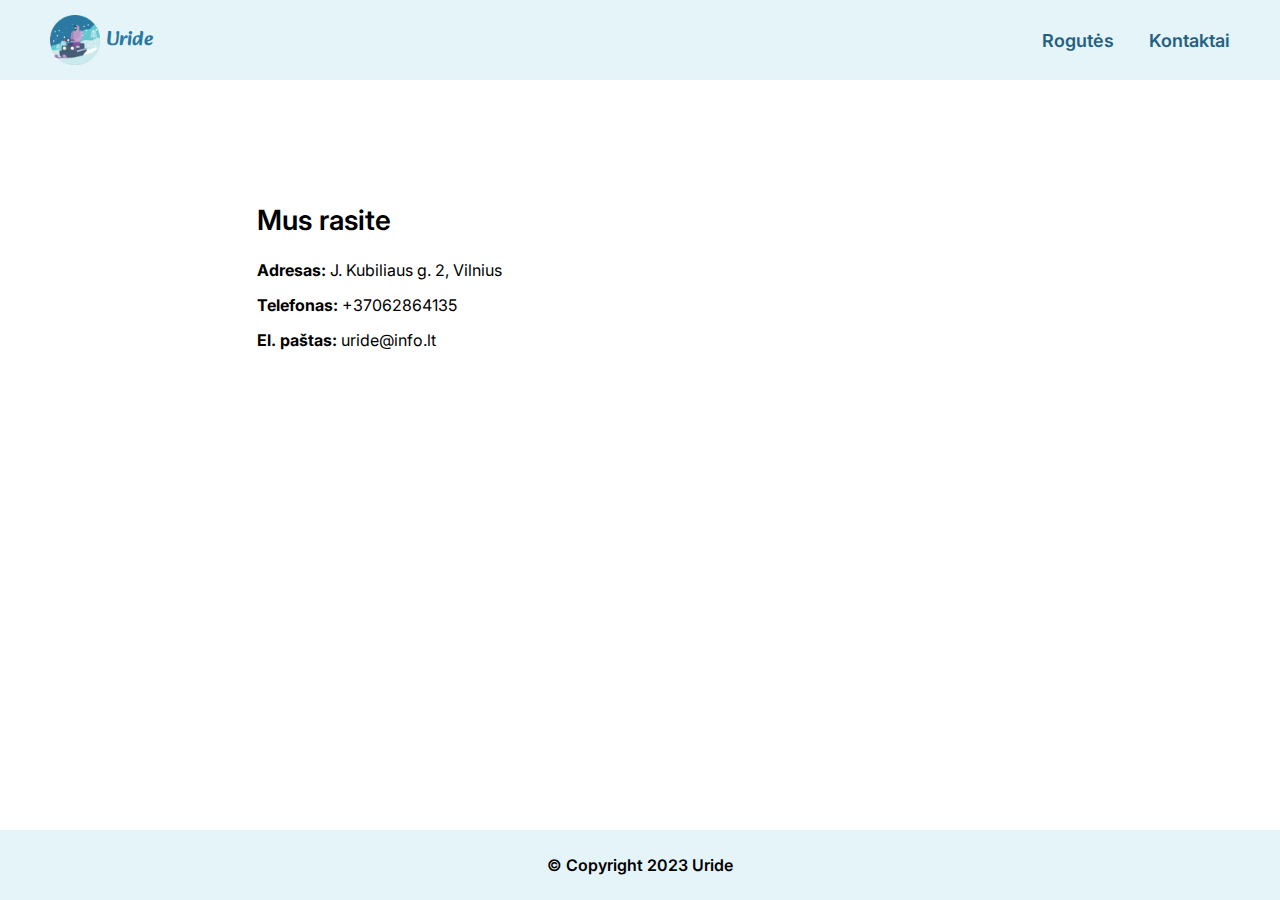
<file: contacts.html>
<!DOCTYPE html>
<html lang="en">
<head>
    <meta charset="UTF-8">
    <meta http-equiv="X-UA-Compatible" content="IE=edge">
    <meta name="viewport" content="width=device-width, initial-scale=1.0">
    <link rel="stylesheet" href="./styles.css" />
    <title>Uride Kontaktai</title>
    <link rel="preconnect" href="https://fonts.googleapis.com">
    <link rel="preconnect" href="https://fonts.gstatic.com" crossorigin>
    <link href="https://fonts.googleapis.com/css2?family=Alkatra:wght@500;600&family=Inter:wght@400;500;600;700;800&display=swap" rel="stylesheet">
</head>
<body>
  <div id="content-wrapper">
    <div class="header-wrapper">
      <div class="container">
        <div class="header">
          <a href="./index.html" class="logo-link">
            <div class="logo-wrapper">
              <img class="logo-image" src="./logo.png" alt="">
              <span class="logo-text">Uride</span>
            </div>
          </a>
          <ul class="navbar-list">
            <li class="navbar-item">
              <a href="./index.html" class="navbar-link">Rogutės</a>
            </li>
            <li class="navbar-item">
              <a href="./contacts.html" class="navbar-link">Kontaktai</a>
            </li>
          </ul>

          <div class="hamburger-menu">
            <span class="hamburger-menu-line"></span>
            <span class="hamburger-menu-line"></span>
            <span class="hamburger-menu-line"></span>
          </div>
        </div>
      </div>
    </div>
  
    <div class="contacts-wrapper">
      <div class="container">
            
        <div class="contacts">
          <div class="contacts-list-wrapper">
            <h2 class="contacts-title">Mus rasite</h2>
            <ul class="contacts-list">
              <li class="contact-item"><strong>Adresas: </strong><a class="contact-link" href="https://www.google.com/maps/place/J.+Kubiliaus+g.+2,+08234+Vilnius/@54.7081005,25.2955586,17z/data=!4m6!3m5!1s0x46dd96afe8f23287:0x394cb37a3a3903ea!8m2!3d54.7081005!4d25.2966932!16s%2Fg%2F11cncl354m" target="_blank">J. Kubiliaus g. 2, Vilnius</a>
              </li>
              <li class="contact-item"><strong>Telefonas: </strong><a class="contact-link" href="tel: +37062864135">+37062864135</a></li>
              <li class="contact-item"><strong>El. paštas: </strong><a class="contact-link" href="mailto: uride@pinfo.lt">uride@info.lt</a>
              </li>
            </ul>
          </div>
              
          <div class="map-wrapper">
            <iframe class="map" src="https://www.google.com/maps/embed?pb=!1m18!1m12!1m3!1d2305.086544673624!2d25.29555862955711!3d54.70810050000001!2m3!1f0!2f0!3f0!3m2!1i1024!2i768!4f13.1!3m3!1m2!1s0x46dd96afe8f23287%3A0x394cb37a3a3903ea!2sJ.%20Kubiliaus%20g.%202%2C%2008234%20Vilnius!5e0!3m2!1slt!2slt!4v1681161410758!5m2!1slt!2slt" width="600" height="450" style="border:0;" allowfullscreen="" loading="lazy" referrerpolicy="no-referrer-when-downgrade">
            </iframe>
          </div>
        </div>
      </div>
    </div>

  
    <div class="footer-wrapper">
      <div class="container">
        <div class="footer">
          <span class="footer-info">© Copyright 2023 Uride</span>
        </div>
      </div>
    </div>
  </div>

  <script>
    const hamburgerMenu = document.querySelector('.hamburger-menu');
    const navigationMenu = document.querySelector('.navbar-list');

    hamburgerMenu.addEventListener('click', () => {
      hamburgerMenu.classList.toggle('active');
      navigationMenu.classList.toggle('active');

    })

    document.querySelectorAll('.navbar-item').forEach(n => n.addEventListener('click', () => {
      hamburgerMenu.classList.remove('active');
      navigationMenu.classList.remove('active');
    }))
  </script>
</body>
</html>
</file>
<file: styles.css>
*, *::before, *::after {
  box-sizing: border-box;
}

body {
  margin: 0;
  font-family: 'Inter', sans-serif;
  min-width: 316px;
}

.container {
  max-width: 1300px;
  margin-right: auto;
  margin-left: auto;
  padding: 0 50px;
}

.header-wrapper {
  background-color:#e5f4f9;
  position: sticky;
  top: 0;
}

.header {
  display: flex;
  flex-wrap: wrap;
  justify-content: space-between;
  align-items: center;
  gap: 30px;
  padding: 15px 0;
}

.logo-link {
  text-decoration: none;
}

.logo-wrapper {
  display: flex;
  align-items: center;
  gap: 6px;
}

.logo-image {
  height: 50px;
  width: 50px;
  object-fit: cover;
}

.logo-text {
  font-family: 'Alkatra', cursive;
  font-size: 20px;
  font-weight: 600;
  color: #2979A2;
}

.navbar-list {
  list-style-type: none;
  padding: 0;
  margin: 0;
  display: flex;
  gap: 35px;
}

.navbar-link {
  text-decoration: none;
  color: #246181;
  font-weight: 600;
  font-size: 18px;
}

.navbar-link:hover {
  opacity: 0.7;
}

.hamburger-menu{
  display: none;
  cursor: pointer;
}

.hamburger-menu-line {
  display: block;
  width: 22px;
  height: 3px;
  margin: 5px 0;
  border-radius: 25px;
  background-color: #2979A2;
  transition: all 0.3s ease;
}

.title {
  text-align: center;
  font-size: 40px;
  margin: 60px 0 80px;
  color: #1e3b4a;
  font-family: 'Catamaran', sans-serif;
}

.main-menu {
  display: flex;
  flex-wrap: wrap;
  justify-content: center;
  align-items: stretch;
  gap: 50px;
  margin: 0 0 80px;
}

.menu-link {
  text-decoration: none;
  color: black;
  width: 320px;
  background-color: #fafafa
}

.menu-link:hover {
  box-shadow: 0px 9px 32px 12px rgba(0, 0, 0, 0.1)
}

.menu-item {
  display: flex;
  flex-direction: column;
}

.item-image {
  width: 100%;
  height: 240px;
  object-fit: cover;
}

.item-info-wrapper {
  display: flex;
  flex-direction: column;
  gap: 15px;
  padding: 20px;
}

.name-wrapper {
  display: flex;
  justify-content: space-between;
  align-items: flex-start;
  gap: 15px;
}

.item-name {
  width: 80%;
  font-size: 20px;
  font-weight: 600;
}



.footer-wrapper {
  background-color:#e5f4f9;
}

.footer {
  display: flex;
  justify-content: center;
  padding: 25px 0;
}

.footer-info {
  font-weight: 600;
}

@media (max-width: 406px) {
  .container {
    padding: 0 20px;
  }

  .navbar-list {
    position: fixed;
    right: -100%;
    top: 80px;
    gap: 25px;
    flex-direction: column;
    padding-top: 70px;
    background-color: rgba(229, 244, 249, 1);
    width: 100%;
    height: 45%;
    text-align: center;
    transition: 0.3s;
    z-index: 10;
  }
    
  .navbar-list.active {
    right: 0;
  }
    
  .navbar-item {
    margin: 0;
    /* top: 80px; */
  }

  .navbar-link {
    font-size: 18px;
    padding: 0;
  }

  .hamburger-menu {
    display: block;
    z-index: 10;
  }

  .hamburger-menu.active .hamburger-menu-line:nth-child(2) {
    opacity: 0;
}

.hamburger-menu.active .hamburger-menu-line:nth-child(1) {
    transform: translateY(8px) rotate(45deg);
}

.hamburger-menu.active .hamburger-menu-line:nth-child(3) {
    transform: translateY(-8px) rotate(-45deg);
}

  .menu-link {
    width: 100%
  }

  .item-image {
    height: unset;
  }

  .item-name {
    width: 70%;
  }
}


/* sledding.html */
.sledding-wrapper {
  height: calc(100vh - 250px);
}

.sledding-section {
  margin: 100px 0;
  display: flex;
  justify-content: center;
  align-items: center;
  gap: 70px;
}

.sledding-image {
  width: 40%;
}

.sledding-info {
  width: 40%;
  display: flex;
  flex-direction: column;
  /* margin-top: 40px; */
}

.sledding-title {
  margin: 0 0 20px;
  font-size: 28px;
  font-weight: 600;
}

.sledding-description {
  margin: 0 0 15px;
}

.sledding-age {
  margin-bottom: 15px;
  font-weight: 600;
  color: #dc2e2e;
}

.sledding-price {
  font-size: 20px;
  margin-bottom: 20px;
}

.button {
  text-decoration: none;
  max-width: 160px;
  text-align: center;
  color: white;
  background-color: #2979A2;
  padding: 15px 10px;
  border-radius: 25px;
}

.button:hover {
  opacity: 0.8;
}

@media (max-width: 954px) {
  .sledding-section {
    gap: 50px;
  }

  .sledding-image,
  .sledding-info {
    width: 50%;
  }
}

@media (max-width: 720px) {
  .sledding-wrapper {
    height: auto;
  }

  .sledding-section {
    flex-direction: column;
    gap: 35px;
    margin: 50px 0 80px;
  }

  .sledding-image,
  .sledding-info {
    width: 80%;
  }
}

@media (max-width: 514px) {
  .sledding-image,
  .sledding-info {
    width: 100%;
  }
}


/* kontaktai.html */
.contacts-title {
  font-weight: 600;
}

.contacts {
  display: flex;
  justify-content: center;
  gap: 50px;
  height: calc(100vh - 350px);
  margin: 100px 0;
}

.contacts-title {
  font-size: 28px;
  font-weight: 600;
}

.contacts-list {
  list-style-type: none;
  margin: 0;
  padding: 0;
}

.contacts-list {
  display: grid;
  grid-template-columns: 1fr;
  gap: 15px;
}

.contact-link {
  text-decoration: none;
  color: black;
}

.map-wrapper {
  width: 40%;
}

.map {
  width: 100%;
}

@media (max-width: 954px) {
  .map-wrapper {
    width: 50%;
  }
}

@media (max-width: 720px) {
  .contacts {
    align-items: center;
    flex-direction: column;
    gap: 35px;
    margin: 40px 0 60px;
    height: auto;
  }

  .contacts-list-wrapper {
    text-align: center;
  }

  .contacts-title {
    margin-top: 0;
  }

  .map-wrapper {
    width: 70%;
  }
}

@media (max-width: 514px) {
  .contacts {
    align-items: flex-start;
  }

  .contacts-list-wrapper {
    text-align: left;
  }

  .map-wrapper {
    width: 100%;
  }
}
</file>
